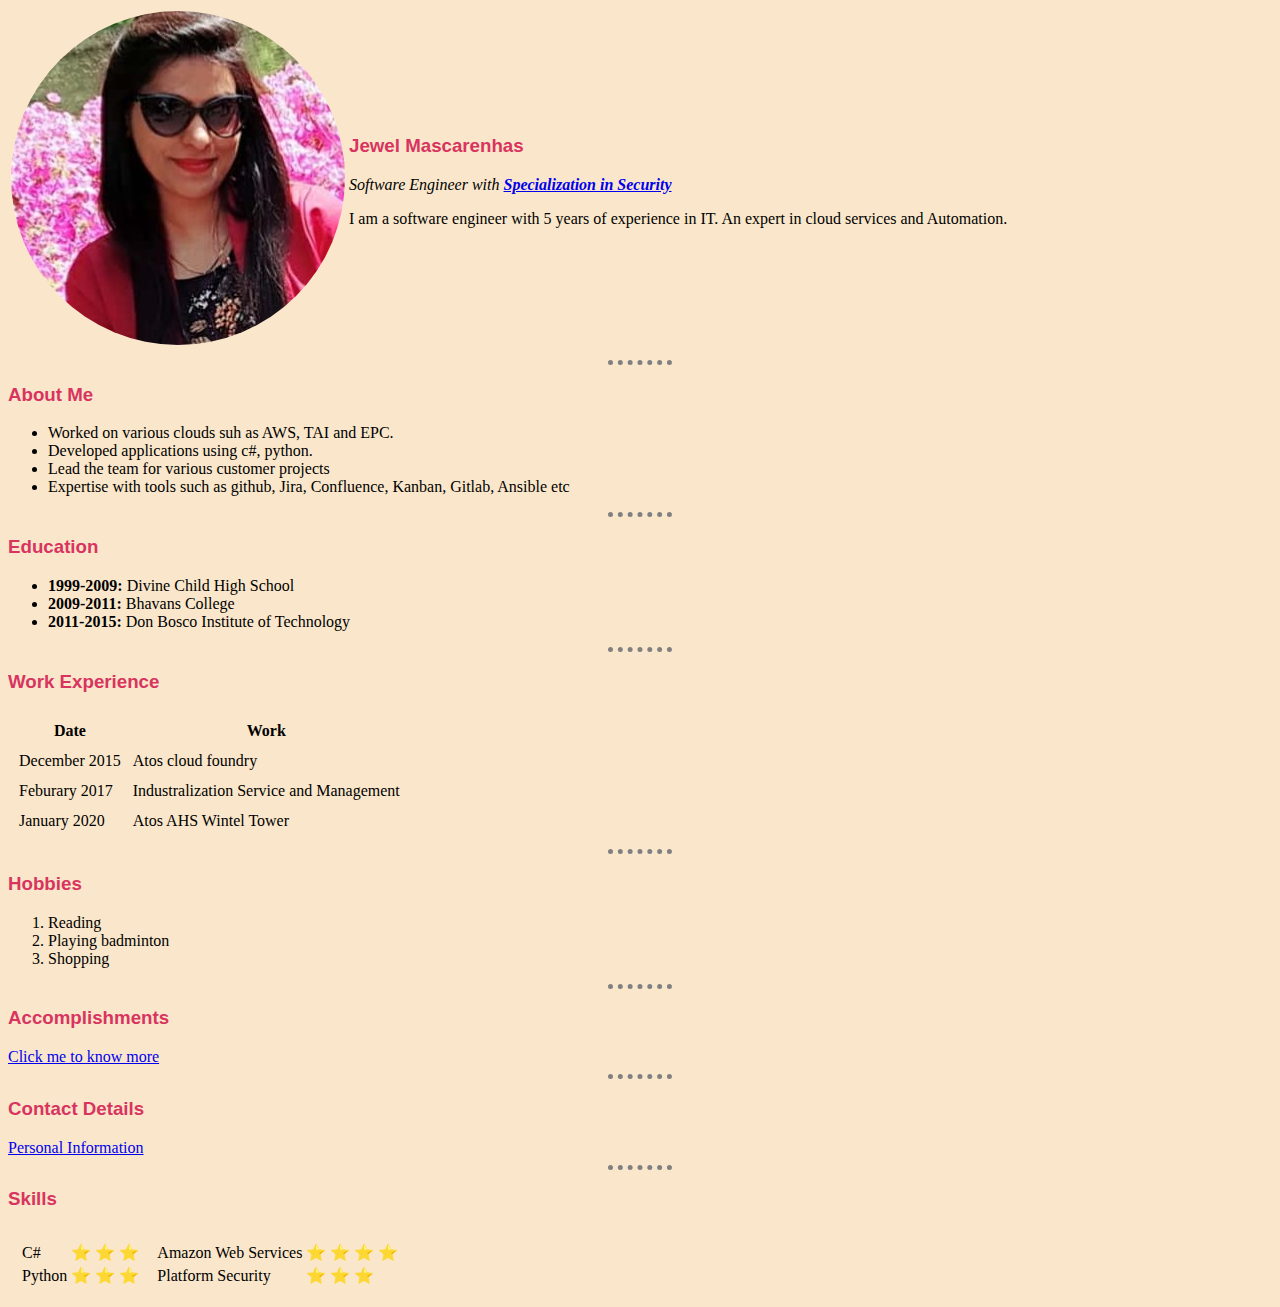
<file: index.html>
<!DOCTYPE html>
<html lang="en" dir="ltr">
  <head>
    <meta charset="utf-8">
    <title>Jewel's Personal-site</title>
    <link rel="stylesheet" href="css\style.css">
  </head>

  <body>
    <table>
      <tr>
        <td><img src="circle-cropped.png" alt="Jewel Profile Picture"></td>
        <td><h3>Jewel Mascarenhas</h3>
        <p><em>Software Engineer with <strong><a href="cert.png">Specialization in Security</a></strong></em></p>
        <p>I am a software engineer with 5 years of experience in IT. An expert in cloud services and Automation.</p></td>
        </tr>
    </table>
    <hr>
    <h3>About Me</h3>
    <ul>
      <li>Worked on various clouds suh as AWS, TAI and EPC.</li>
      <li>Developed applications using c#, python.</li>
      <li>Lead the team for various customer projects</li>
      <li>Expertise with tools such as github, Jira, Confluence, Kanban, Gitlab, Ansible etc </li>
    </ul>
    <hr>
    <h3>Education</h3>
    <ul>
      <li><strong>1999-2009: </strong> Divine Child High School</li>
      <li><strong>2009-2011: </strong> Bhavans College</li>
      <li><strong>2011-2015: </strong> Don Bosco Institute of  Technology</li>
    </ul>
    <hr>
    <h3>Work Experience</h3>
    <table cellspacing="10">
      <thead>
        <tr>
          <th>Date</th>
          <th>Work</th>
        </tr>
      </thead>
      <tbody>
        <tr>
          <td>December 2015</td>
          <td>Atos cloud foundry</td>
        </tr>
        <tr>
            <td>Feburary 2017</td>
            <td>Industralization Service and Management</td>
        </tr>
        <tr>
          <td>January 2020</td>
          <td>Atos AHS Wintel Tower</td>
        </tr>
      </tbody>
    </table>
    <hr>
    <h3>Hobbies</h3>
    <ol>
      <li>Reading</li>
      <li>Playing badminton</li>
      <li>Shopping</li>
    </ol>
    <hr>
    <h3>Accomplishments</h3>
      <a href="Achivements.html">Click me to know more</a>
    <hr>
    <h3>Contact Details</h3>
      <a href="contact-info.html">Personal Information</a>
    <hr>

    <h3>Skills</h3>
    <table cellspacing="10">
      <tr>
        <td>
          <table>
              <tr>
                <td> C#</td>
                <td> &#11088 &#11088 &#11088</td>
              </tr>
              <tr>
                <td> Python</td>
                <td>&#11088 &#11088 &#11088</td>
              </tr>

          </table>


        </td>
        <td>
          <table>
            <tr>
              <td> Amazon Web Services</td>
              <td>&#11088 &#11088 &#11088 &#11088</td>
            </tr>
            <tr>
              <td> Platform Security</td>
              <td>&#11088 &#11088  &#11088</td>
            </tr>
          </table>
        </td>
      </tr>
    </table>

    </table>
  </body>
</html>
</file>
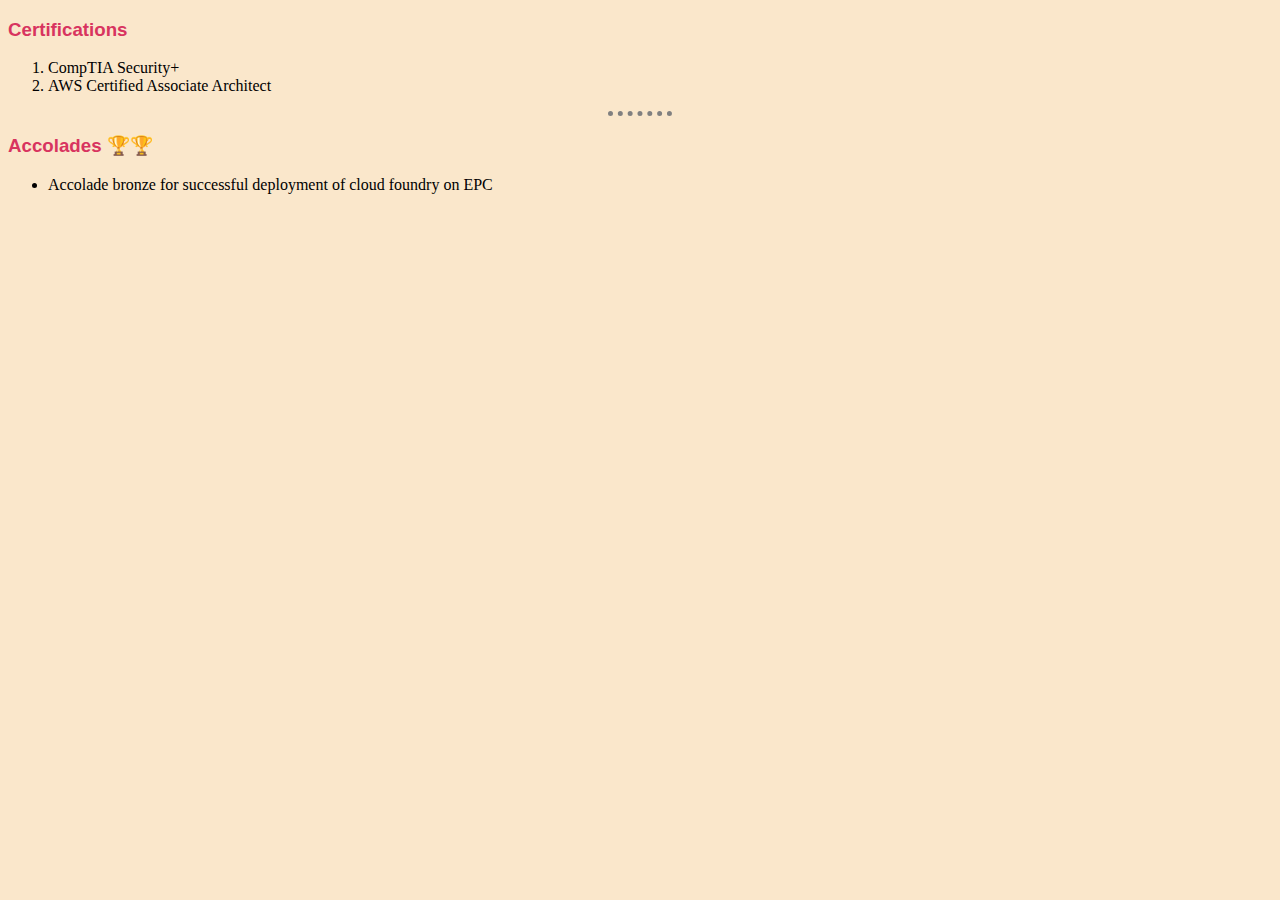
<file: Achivements.html>
<!DOCTYPE html>
<html lang="en" dir="ltr">
  <head>
    <meta charset="utf-8">
    <title>Accomplishments 🏆</title>
    <link rel="stylesheet" href="css\style.css">
  </head>
  <body>
  <h3>Certifications</h3>
  <ol>
    <li>CompTIA Security+</li>
    <li>AWS Certified Associate Architect</li>
  </ol>
  <hr>
  <h3>Accolades 🏆🏆</h3>
  <ul>
    <li>Accolade bronze for successful deployment of cloud foundry on EPC</li>
  </ul>
  </body>
</html>
</file>
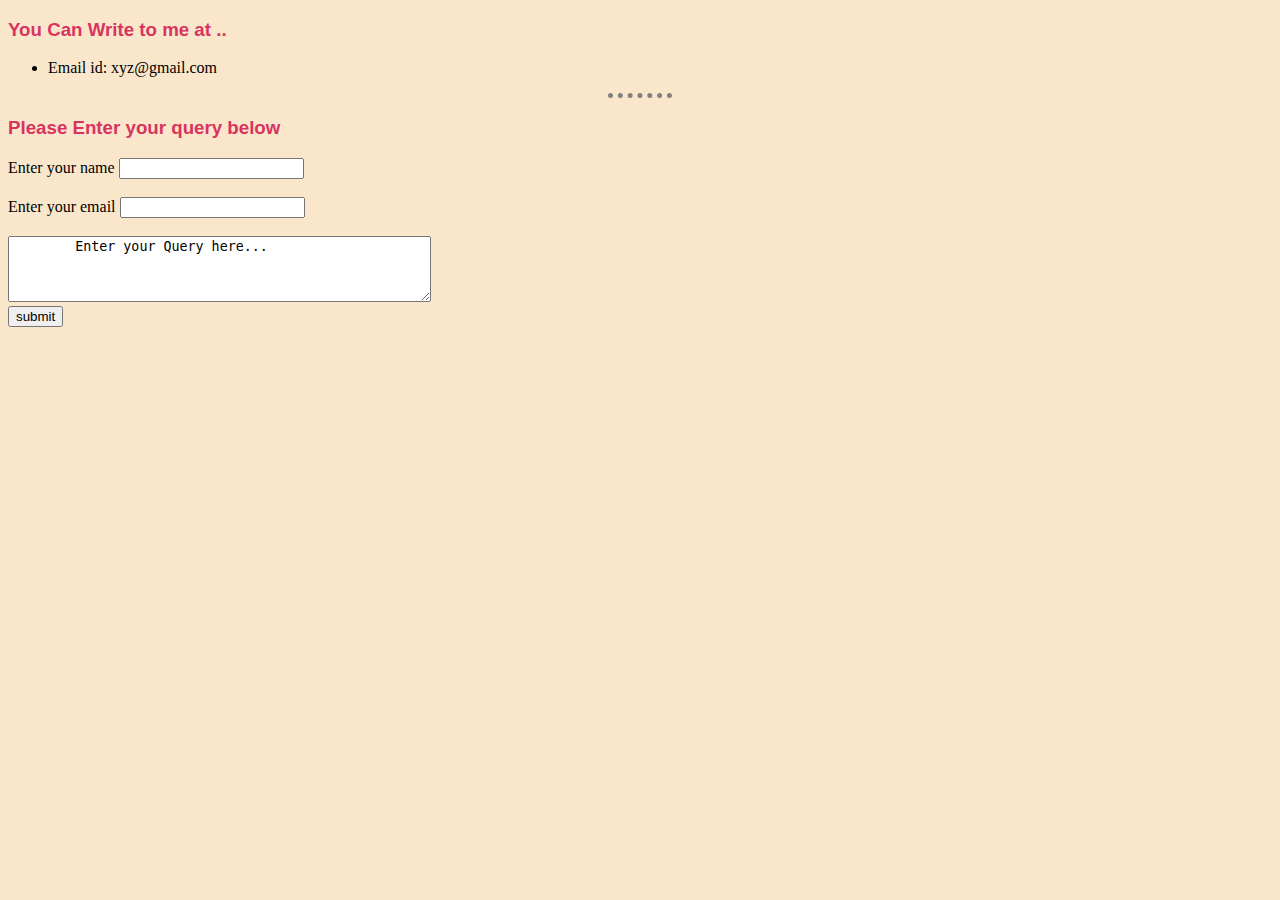
<file: contact-info.html>
<!DOCTYPE html>
<html lang="en" dir="ltr">
  <head>
    <meta charset="utf-8">
    <title>My contact information</title>
    <link rel="stylesheet" href="css\style.css">
  </head>
  <body>
    <h3>You Can Write to me at ..</h3>
    <ul>
      <li>Email id: xyz@gmail.com</li>
    </ul>
    <hr>
    <h3>Please Enter your query below</h3>
    <form>
        <label for="name">Enter your name</label>
        <input type="text" id="name" value="" required>
        <br>
        <br>
        <label for="email">Enter your email</label>
        <input type="text" id="email" value="" required>
        <br>
        <br>
        <textarea rows="4" cols="50">
        Enter your Query here...</textarea>
      <div class="form-input-3">
          <input type="submit" name="sub" value="submit">
      </div>
    </form>
  </body>
</html>
</file>
